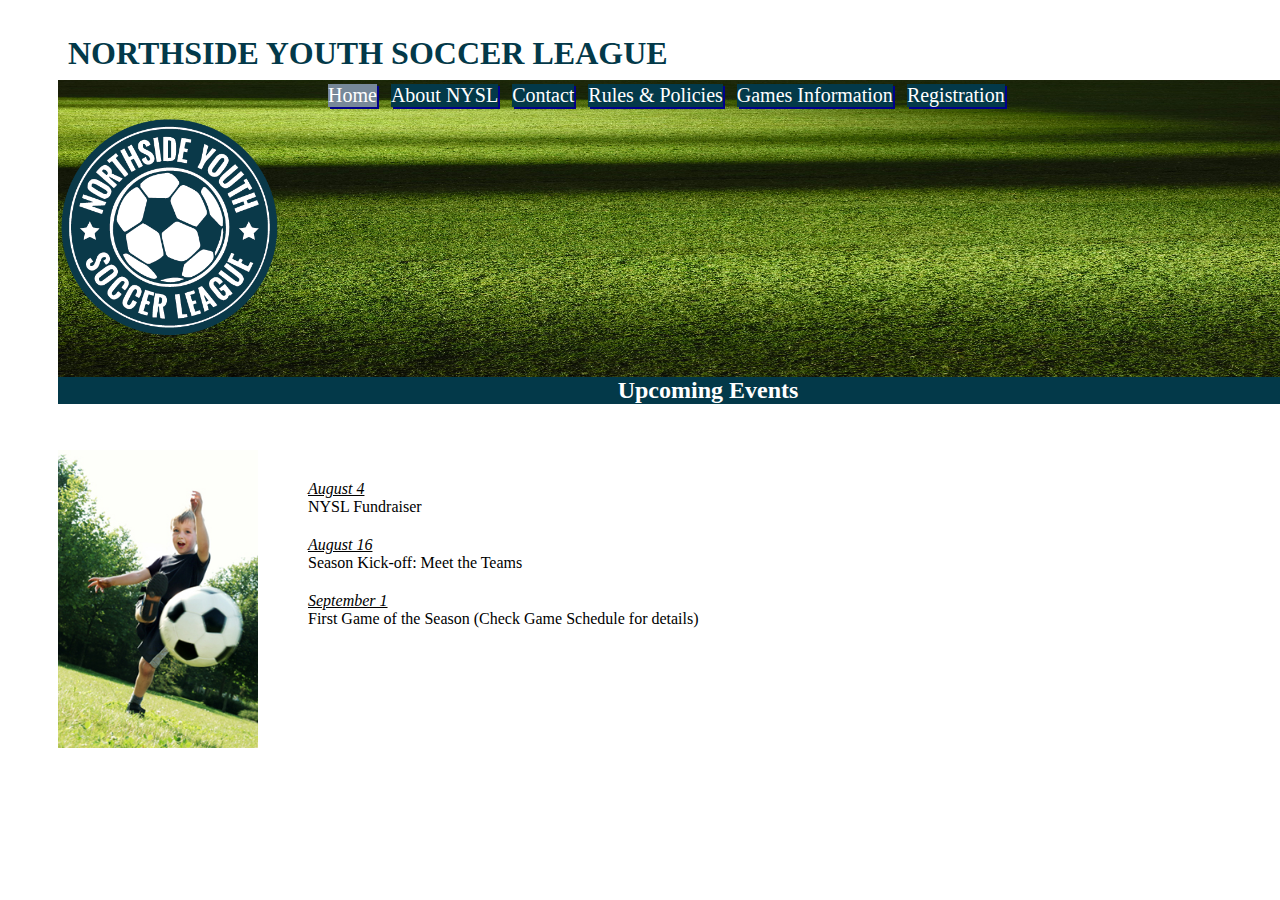
<file: index.html>
<!DOCTYPE html>
<html lang="en">

<head>
    <meta charset="utf-8">
    <title>Home NYSL</title> <!--<link
rel="stylesheet" href="styles/styles.css">-->
<!--<link rel="stylesheet" href="styles/nysl_1.css">-->
<!--<link rel="stylesheet" href="styles/nysl_2.css">-->
<link rel="stylesheet" href="styles/nysl_3.css"> 

</head>
<!-- Start the body -->
<body>
<div class="content">
    
<header>
<div class="imago"><img src="Attachments/image2.jpg" alt="imago"></div>   
<div class="image1">
<img src="Attachments2/design1_image1.jpeg" alt="image1">
</div>
    
<div class="logo">
<img src="Attachments/nysl_logo.png" alt="logo">
</div>
<div class="logus blue">
<img src="Attachments/nysl_logo3.png" alt="logus blue">
</div>

<div class="title">
<h1>NORTHSIDE YOUTH SOCCER LEAGUE</h1>  
    
<nav class="nav">
<div class="box active"><a href="index.html">Home</a> <span class="bar">|</span></div>
 
<div class="box"><a href="about.html">About NYSL</a> <span class="bar">|</span></div>
    
<div class="box"><a href="contact.html">Contact</a></div>
<div class="box"><a href="rules.html">Rules & Policies</a></div>
<div class="box"><a href="game_info.html">Games Information</a></div>
<div class="box"><a href="registration.html">Registration</a></div>
</nav>
<div class="boy"><img src="Attachments/soccer_image1.jpeg" alt="boy"></div>
<h2>Upcoming Events</h2>   
    
</div>
</header>
    
<section>
<div class="paragraphs">

<em>August 4</em>
<div class="enter">NYSL Fundraiser</div>

<em>August 16</em>
<div class="space">Season Kick-off: Meet the Teams</div>

<em>September 1</em>
<div class="line">First Game of the Season (Check Game Schedule for details)</div>
</div>
</section>

</div>
    <!-- End body -->
</body>

</html>
</file>
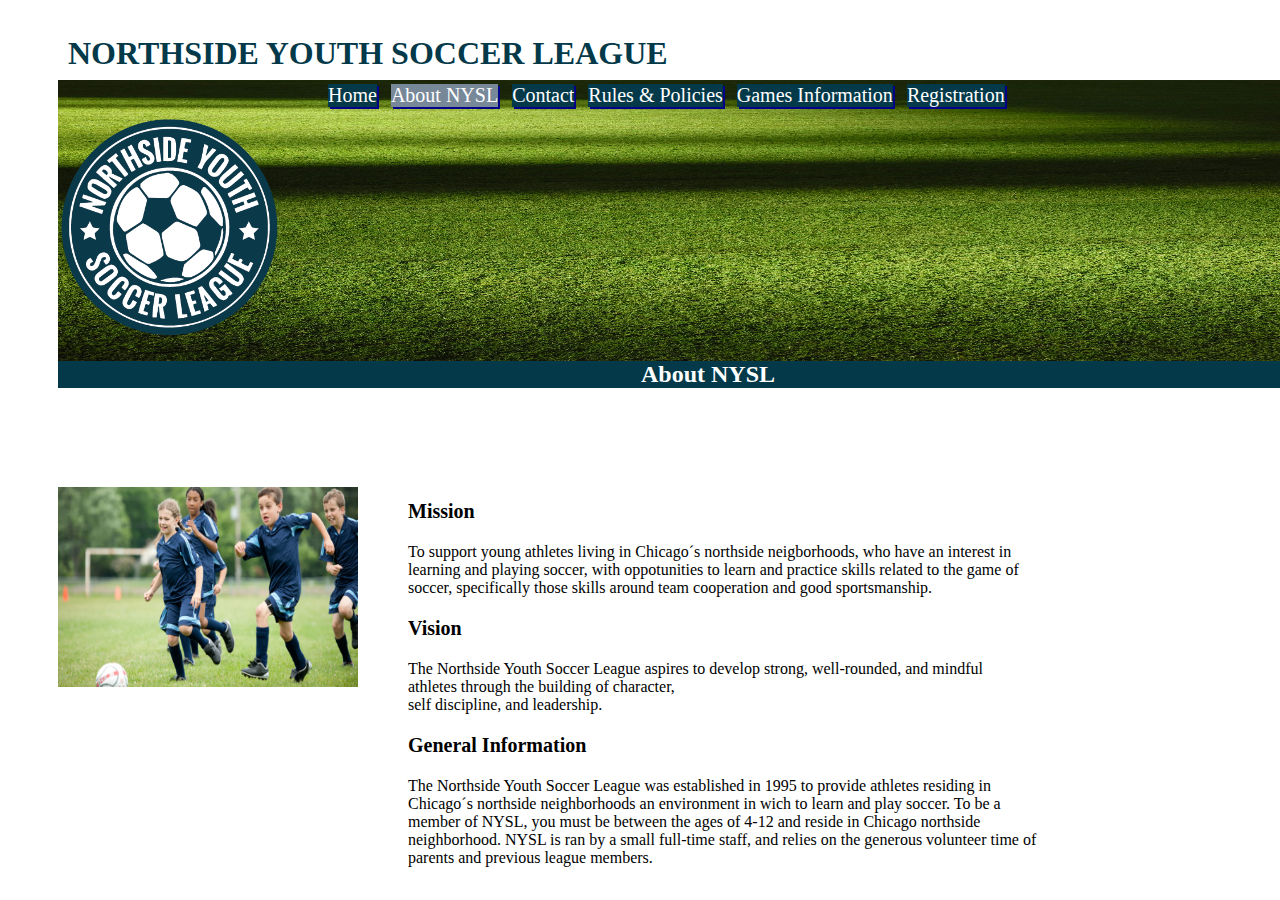
<file: about.html>
<!DOCTYPE html>
<html lang="en">

<head>
    <meta charset="utf-8">
    <title>Home NYSL</title>
 <!--<link rel="stylesheet" href="styles/styles.css">
 <!--<link rel="stylesheet" href="styles/nysl_1.css">-->
 <!--<link rel="stylesheet" href="styles/nysl_2.css">-->
<link rel="stylesheet" href="styles/nysl_3.css">
    
</head>

<!-- Start body -->
<body>
    
<div class="content">
<header>
<div class="imago"><img src="Attachments/image2.jpg" alt="imago"></div> 
    
<div class="image1">
<img src="Attachments2/design1_image1.jpeg" alt="image1">
</div>
    
<div class="logo">
<img src="Attachments/nysl_logo.png" alt="logo">
</div>
<div class="logus blue">
<img src="Attachments/nysl_logo3.png" alt="logus blue">
</div>
<div class="title">
<h1>NORTHSIDE YOUTH SOCCER LEAGUE</h1>
  
<nav class="nav">
<div class="box">
<a href="index.html">Home</a><span class="bar">|</span></div>
                    
<div class="box active"><a href="about.html">About NYSL</a><span class="bar">|</span>
</div>
<div class="box"><a href="contact.html">Contact</a></div>
<div class="box"><a href="rules.html">Rules & Policies</a></div>
<div class="box"><a href="game_info.html">Games Information</a></div>
<div class="box"><a href="registration.html">Registration</a></div>
</nav>
<div class="girls">
<img src="Attachments/soccer_image2.jpeg" alt="girls"></div>
<div class="boys">
<img src="Attachments/design2_image1.jpeg" alt="boys"></div>
</div>
<div class="subtitle"><h2>About NYSL</h2></div>
    
</header>
    
<section>

<div class="paragraphs long">

<h3>Mission</h3>
<div class="mission">To support young athletes living in Chicago´s northside neigborhoods, who have an interest in<br>learning and playing soccer, with oppotunities to learn and practice skills related to the game of <br>soccer, specifically those skills around team cooperation and good sportsmanship.</div>

<h3>Vision</h3>
<div class="vision">
The Northside Youth Soccer League aspires to develop strong, well-rounded, and mindful<br>athletes through the building of character,<br>self discipline, and leadership.</div>

<h3>General Information</h3>
<div class="gi">
The Northside Youth Soccer League was established in 1995 to provide athletes residing in<br>Chicago´s northside neighborhoods an environment in wich to learn and play soccer. To be a<br>member of NYSL, you must be between the ages of 4-12 and reside in Chicago northside<br>neighborhood. NYSL is ran by a small full-time staff, and relies on the generous volunteer time of<br> parents and previous league members.</div>
</div>

        </section>

    </div>
    <!-- End body -->
</body>

</html>
</file>
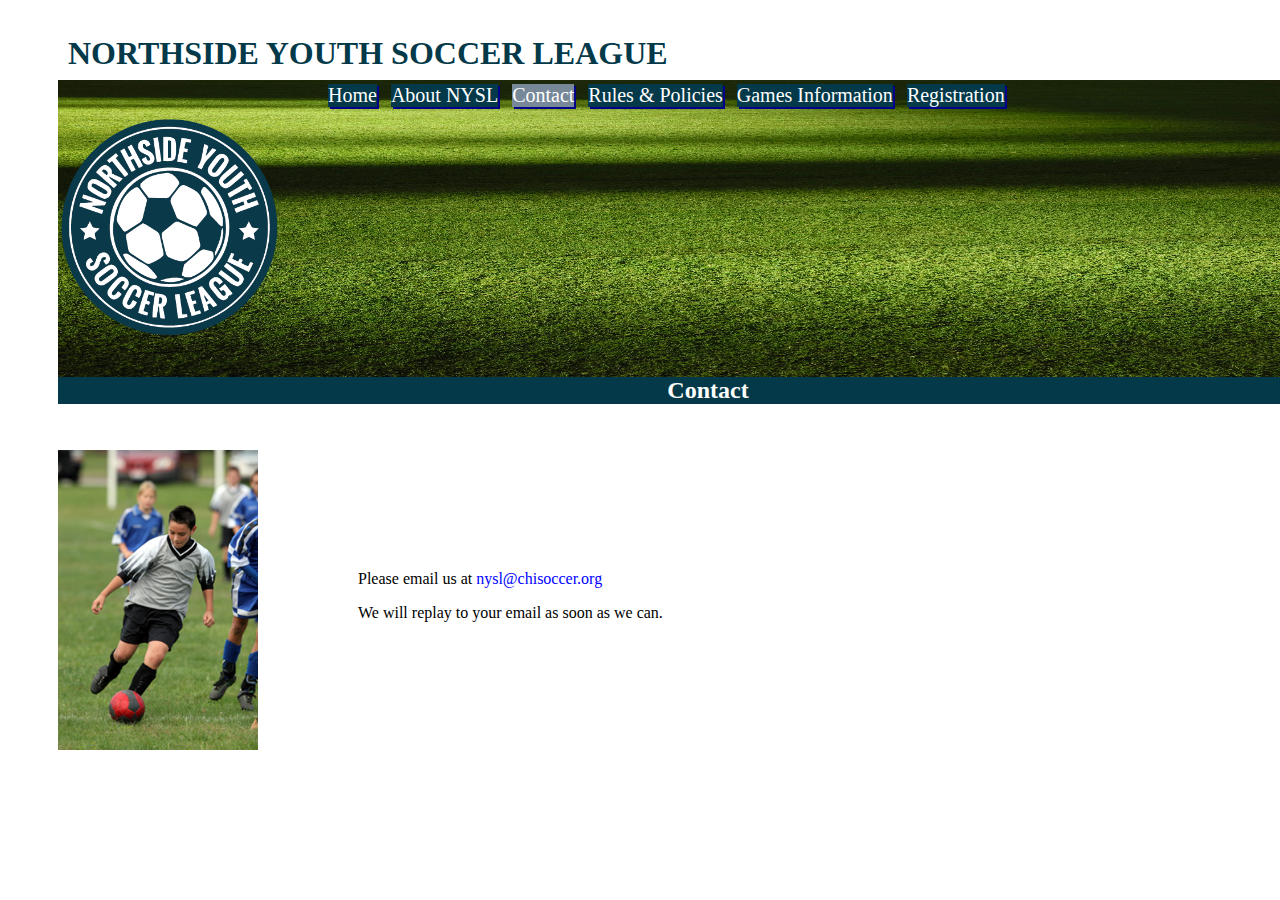
<file: contact.html>
<!DOCTYPE html>
<html lang="en">
<head>
    <meta charset="utf-8">
    <title>Home NYSL</title>
 <!--<link rel="stylesheet" href="styles/styles.css">-->
<!--<link rel="stylesheet" href="styles/nysl_1.css">-->
<!--<link rel="stylesheet" href="styles/nysl_2.css">-->
<link rel="stylesheet" href="styles/nysl_3.css">
</head>
<!-- Comienza el body -->
    
<body>
<div class="content">
<header>
<div class="imago"><img src="Attachments/image2.jpg" alt="imago"></div>              
<div class="image1">
<img src="Attachments2/design1_image1.jpeg" alt="image1"></div>
<div class="logo">
<img src="Attachments/nysl_logo.png" alt="logo">  
</div>
<div class="logus blue">
<img src="Attachments/nysl_logo3.png" alt="logus blue">
</div>
<div class="title">
<h1>NORTHSIDE YOUTH SOCCER LEAGUE</h1>
                

<nav class="nav">
<div class="box"> <a href="index.html">Home</a><span class="bar">|</span></div> 
<div class="box"><a href="about.html">About NYSL</a><span class="bar">|</span></div>
<div class="box active"><a href="contact.html">Contact</a></div> 
<div class="box"><a href="rules.html">Rules & Policies</a></div>
<div class="box"><a href="game_info.html">Games Information</a></div>
<div class="box"><a href="registration.html">Registration</a></div>
</nav>
<div class="boy">
<img src="Attachments/soccer_image3.jpeg" alt="boy"></div>
</div>
<h2>Contact</h2>   
</header>

<section>
<div class="events">
<p>Please email us at <a href="mailto:nysl@chisoccer.org">nysl@chisoccer.org</a></p>
<p>We will replay to your email as soon as we can.</p>
</div>
</section>
</div>

    <!-- End body -->
</body>
</html>
</file>
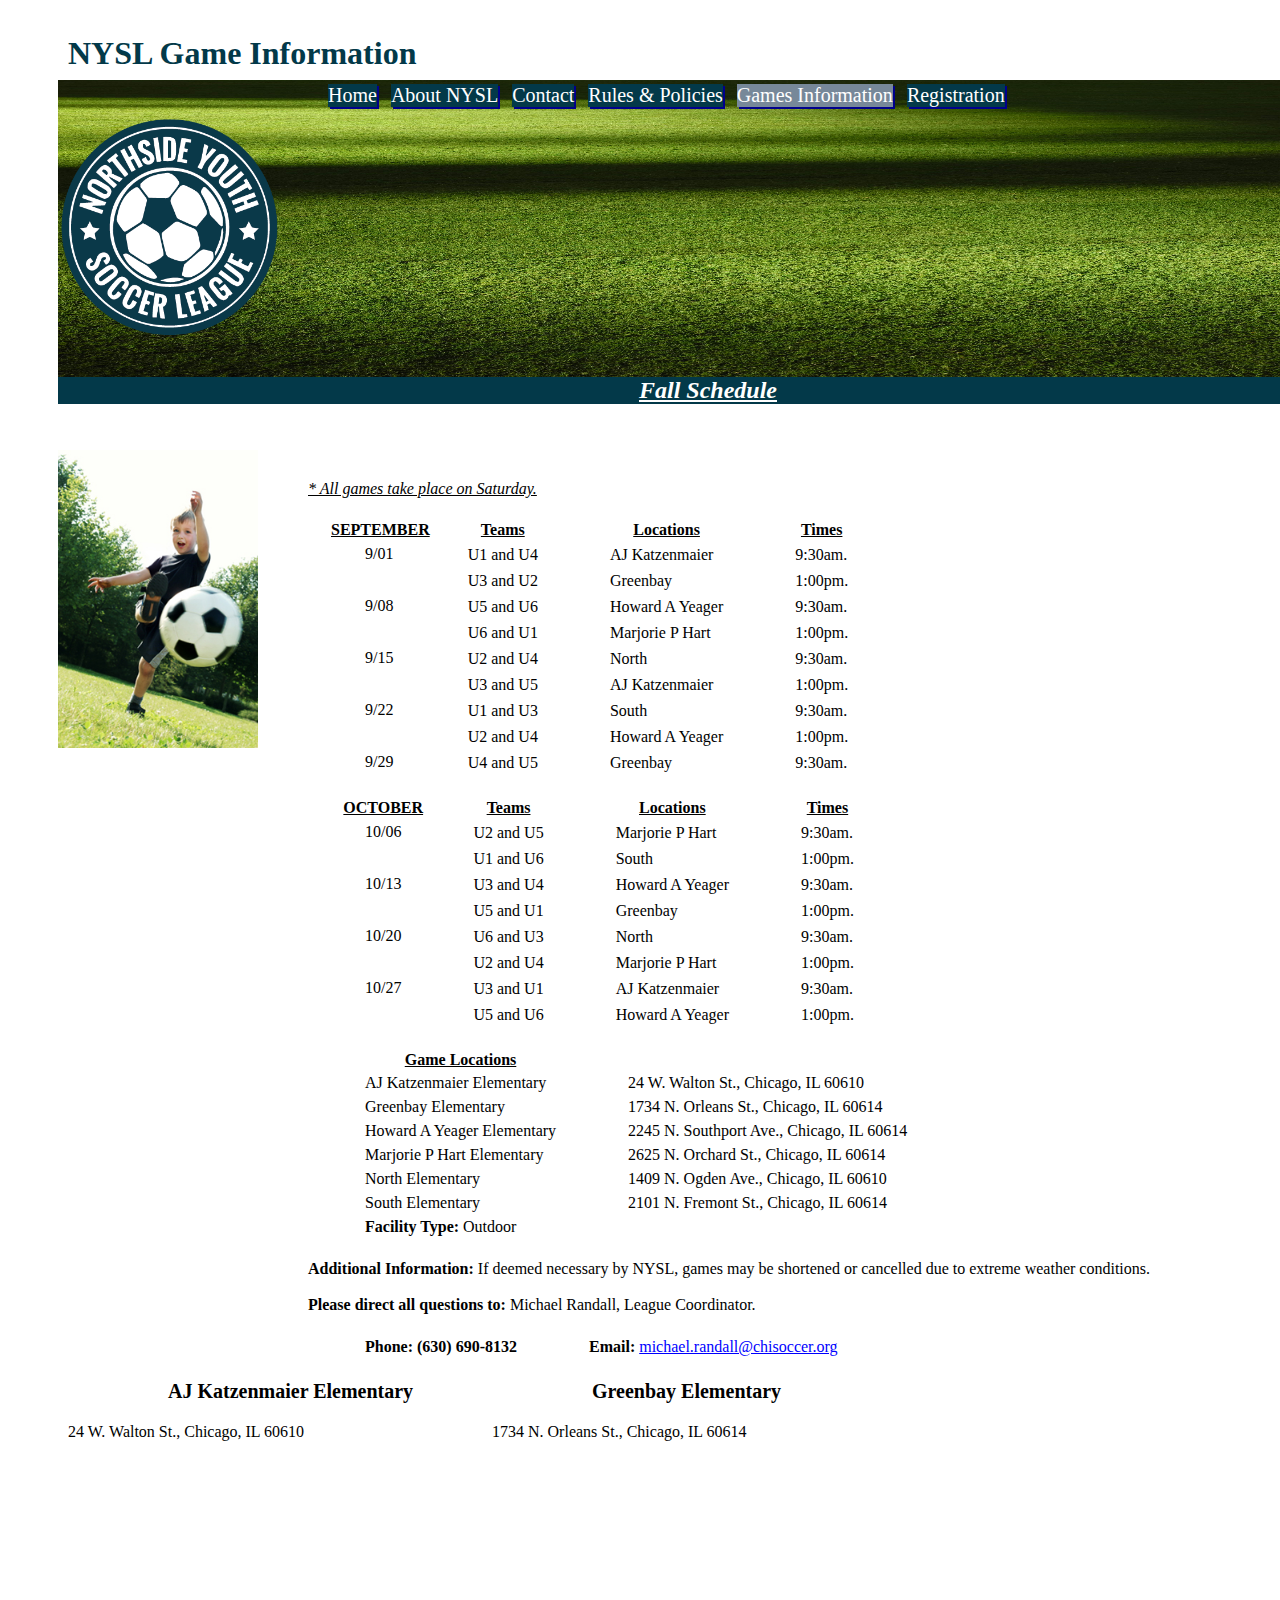
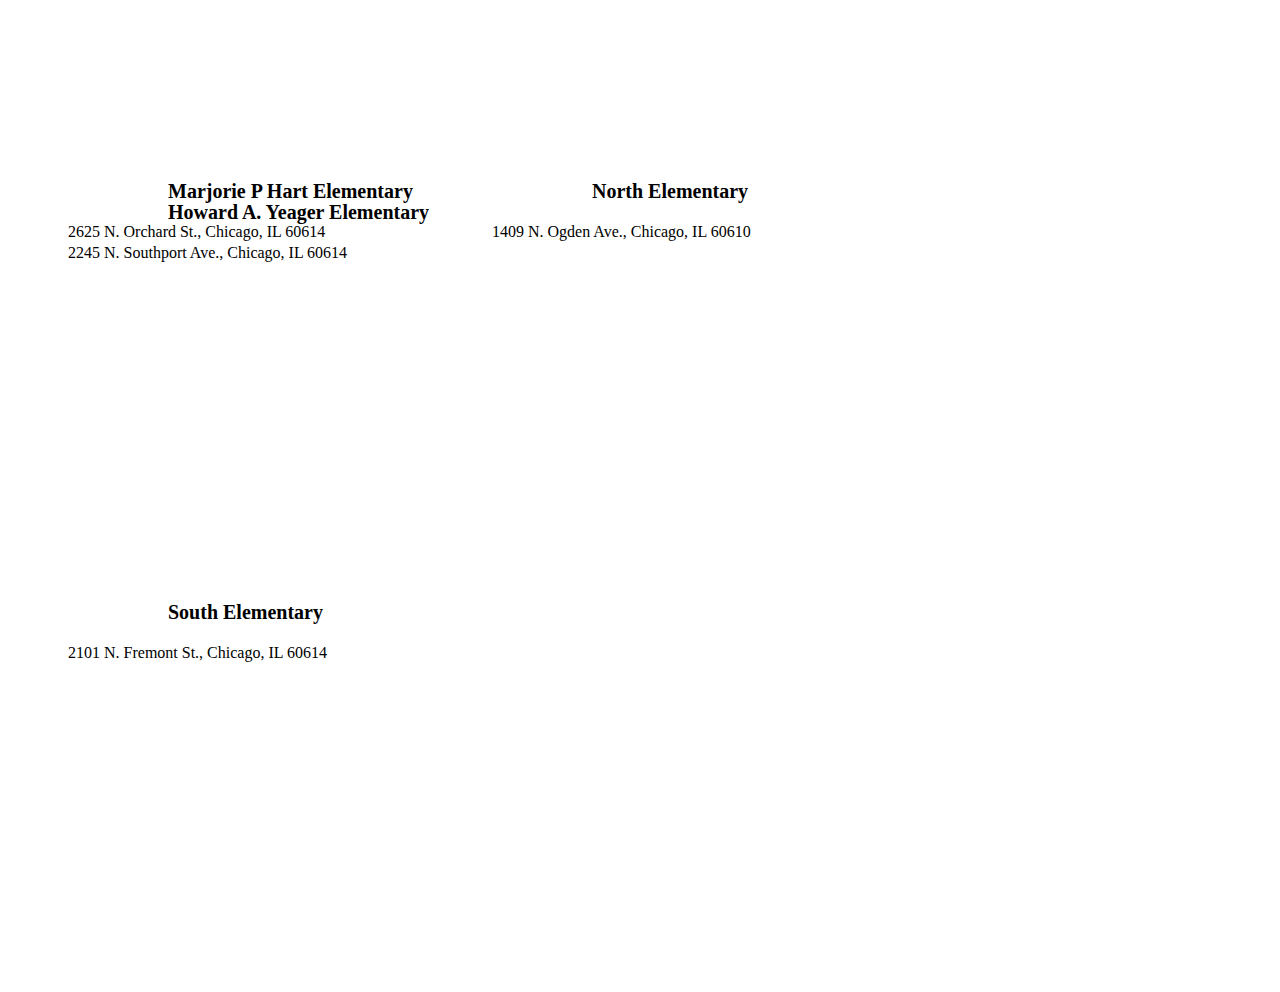
<file: game_info.html>
<!DOCTYPE html>
<html lang="en">

<head>
    <meta charset="utf-8">
    <title>Home NYSL</title>
    <!--<link
rel="stylesheet" href="styles/styles.css">-->
    <!--<link rel="stylesheet" href="styles/nysl_1.css">-->
    <!--<link rel="stylesheet" href="styles/nysl_2.css">-->
    <link rel="stylesheet" href="styles/nysl_3.css">

</head>
<!-- Start the body -->

<body>
    <div class="content">

        <header>
            <div class="imago"><img src="Attachments/image2.jpg" alt="imago"></div>
            <div class="image1">
                <img src="Attachments2/design1_image1.jpeg" alt="image1">
            </div>

            <div class="logo">
                <img src="Attachments/nysl_logo.png" alt="logo">
            </div>
            <div class="logus blue">
                <img src="Attachments/nysl_logo3.png" alt="logus blue">
            </div>

            <div class="title">
                <h1>NYSL Game Information</h1>

                <nav class="nav">
                    <div class="box"><a href="index.html">Home</a> <span class="bar">|</span></div>
                    <div class="box"><a href="about.html">About NYSL</a> <span class="bar">|</span></div>
                    <div class="box"><a href="contact.html">Contact</a></div>
                    <div class="box"><a href="rules.html">Rules & Policies</a></div>
                    <div class="box active"><a href="game_info.html">Games Information</a></div>
                    <div class="box"><a href="registration.html">Registration</a></div>
                </nav>
              
                <h2><em>Fall Schedule</em></h2>

            </div>
        </header>

        <section>
            <div class="boy"><img src="Attachments/soccer_image1.jpeg" alt="boy"></div>
            <div class="paragraphs">

               
                <em>* All games take place on Saturday.</em>
                   
                <table>
                    <thead>
                    <tr>
                        <th scope="col">SEPTEMBER</th>
                        <th scope="col">Teams</th>
                        <th scope="col">Locations</th>
                        <th scope="col">Times</th>
                    </tr>
             </thead>

                
                    <tbody>
                        <tr>
                            <td rowspan="2">9/01</td>
                        </tr>
                        <td>U1 and U4</td>
                        <td>AJ Katzenmaier </td>
                        <td>9:30am.</td>

                        <tr>
                            <td rowspan="2"></td>
                        </tr>
                        <td>U3 and U2</td>
                        <td>Greenbay</td>
                        <td>1:00pm.</td>


                        <tr>
                            <td rowspan="2">9/08</td>
                        </tr>
                        <td>U5 and U6</td>
                        <td>Howard A Yeager</td>
                        <td>9:30am.</td>

                        <tr>
                            <td rowspan="2"></td>
                        </tr>
                        <td>U6 and U1</td>
                        <td>Marjorie P Hart</td>
                        <td>1:00pm.</td>

                        <tr>
                            <td rowspan="2">9/15</td>
                        </tr>
                        <td>U2 and U4</td>
                        <td>North</td>
                        <td>9:30am.</td>


                        <tr>
                            <td rowspan="2"></td>
                        </tr>
                        <td>U3 and U5</td>
                        <td>AJ Katzenmaier</td>
                        <td>1:00pm.</td>

                        <tr>
                            <td rowspan="2">9/22</td>
                        </tr>
                        <td>U1 and U3</td>
                        <td>South</td>
                        <td>9:30am.</td>

                        <tr>
                            <td rowspan="2"></td>
                        </tr>
                        <td>U2 and U4</td>
                        <td>Howard A Yeager</td>
                        <td>1:00pm.</td>

                        <tr>
                            <td rowspan="2">9/29</td>
                        </tr>
                        <td>U4 and U5</td>
                        <td>Greenbay</td>
                        <td>9:30am.</td>
                    </tbody>
                </table>



                <table>
                    <thead>
                        <th scope="col">OCTOBER</th>
                        <th scope="col">Teams</th>
                        <th scope="col">Locations</th>
                        <th scope="col">Times</th>
                    </thead>
                    <tbody>
                        <tr>
                            <td rowspan="2">10/06</td>
                        </tr>
                        <td>U2 and U5</td>
                        <td>Marjorie P Hart</td>
                        <td>9:30am.</td>

                        <tr>
                            <td rowspan="2"></td>
                        </tr>
                        <td>U1 and U6</td>
                        <td>South</td>
                        <td>1:00pm.</td>


                        <tr>
                            <td rowspan="2">10/13</td>
                        </tr>
                        <td>U3 and U4</td>
                        <td>Howard A Yeager</td>
                        <td>9:30am.</td>

                        <tr>
                            <td rowspan="2"></td>
                        </tr>
                        <td>U5 and U1</td>
                        <td>Greenbay</td>
                        <td>1:00pm.</td>

                        <tr>
                            <td rowspan="2">10/20</td>
                        </tr>
                        <td>U6 and U3</td>
                        <td>North</td>
                        <td>9:30am.</td>


                        <tr>
                            <td rowspan="2"></td>
                        </tr>
                        <td>U2 and U4</td>
                        <td>Marjorie P Hart</td>
                        <td>1:00pm.</td>

                        <tr>
                            <td rowspan="2">10/27</td>
                        </tr>
                        <td>U3 and U1</td>
                        <td>AJ Katzenmaier</td>
                        <td>9:30am.</td>

                        <tr>
                            <td rowspan="2"></td>
                        </tr>
                        <td>U5 and U6</td>
                        <td>Howard A Yeager</td>
                        <td>1:00pm.</td>
                    </tbody>
                </table>


                <table class="info">
                    <thead>

                        <th><strong>Game Locations</strong></th>

                    </thead>

                    <tbody>
                        <tr>
                            <td>AJ Katzenmaier Elementary</td>
                            <td>24 W. Walton St., Chicago, IL 60610</td>
                        </tr>



                        <tr>
                            <td>Greenbay Elementary</td>
                            <td>1734 N. Orleans St., Chicago, IL 60614</td>
                        </tr>


                        <tr>
                            <td>Howard A Yeager Elementary</td>
                            <td>2245 N. Southport Ave., Chicago, IL 60614</td>
                        </tr>



                        <tr>
                            <td>Marjorie P Hart Elementary</td>
                            <td>2625 N. Orchard St., Chicago, IL 60614</td>
                        </tr>



                        <tr>
                            <td>North Elementary</td>
                            <td>1409 N. Ogden Ave., Chicago, IL 60610</td>
                        </tr>



                        <tr>
                            <td>South Elementary</td>
                            <td>2101 N. Fremont St., Chicago, IL 60614</td>
                        </tr>
                    </tbody>

                    <tfoot>
                        <tr>
                            <td><strong>Facility Type:</strong> Outdoor</td>
                        </tr>
                    </tfoot>
                </table>


                <article><strong>Additional Information:</strong> If deemed necessary by NYSL, games may be shortened or cancelled due to extreme weather conditions.<br><br>

                    <strong>Please direct all questions to: </strong>Michael Randall, League Coordinator.
                </article>


                <table>
                    <tr>
                        <td><strong>Phone: (630) 690-8132</strong></td>
                        <td><strong>Email:</strong>
                            <a href="mailto:michael.randall@chisoccer.org"> michael.randall@chisoccer.org</a>
                        </td>
                    </tr>
                </table>
            </div>
            
            <div class="maps">
                <div class="row">
                  <div class="inline">
                    <h3>AJ Katzenmaier Elementary</h3>
                    <p>24 W. Walton St., Chicago, IL 60610</p>

                    
                    
                       <iframe class="col-2-3" src=" https://www.google.com/maps/embed?pb=!1m16!1m12!1m3!1d378845.6537789378!2d-88.02609895876473!3d42.1132172743078!2m3!1f0!2f0!3f0!3m2!1i1024!2i768!4f13.1!2m1!1sAJ+Katzenmaier+Elementary!5e0!3m2!1ses!2ses!4v1532520648687" width="400" height="300" frameborder="0" style="border:0" allowfullscreen>
                    </iframe>
                
                </div>
                     <div class="inline">
                <h3>Greenbay Elementary</h3>
                    <p>1734 N. Orleans St., Chicago, IL 60614</p>

                    
                    <iframe class="col-2-3" src=" https://www.google.com/maps/embed?pb=!1m18!1m12!1m3!1d2950.0108260483626!2d-87.87105288518616!3d42.320967845563025!2m3!1f0!2f0!3f0!3m2!1i1024!2i768!4f13.1!3m3!1m2!1s0x880f933bce5af881%3A0x740a7a7d548adce1!2sGreenbay+Elementary+School+(K-5)!5e0!3m2!1ses!2ses!4v1532522077522" width="400" height="300" frameborder="0" style="border:0" allowfullscreen>
    
                    </iframe>
                
                
                </div>
                <div class="inline">
                
                    <h3>Howard A. Yeager Elementary</h3>
                    <p>2245 N. Southport Ave., Chicago, IL 60614</p>

               
                    
                    <iframe class="col-2-3" src="https://www.google.com/maps/embed?pb=!1m18!1m12!1m3!1d23602.37769907992!2d-87.88047788502485!3d42.31485913579482!2m3!1f0!2f0!3f0!3m2!1i1024!2i768!4f13.1!3m3!1m2!1s0x880feccac26b07c5%3A0x8b51fa5d6efe771a!2sHoward+A.+Yeager+School+(PREK-K)!5e0!3m2!1ses!2ses!4v1532522426896" width="400" height="300" frameborder="0" style="border:0" allowfullscreen>
    
                    </iframe>
                </div>
                
                </div>
                
                <div class="row2">
                
                <div class="line2"> 
                    
                    
                    <h3>Marjorie P Hart Elementary</h3>
                    <p>2625 N. Orchard St., Chicago, IL 60614</p>

                   
                    
                    <iframe class="col-2-3" src="https://www.google.com/maps/embed?pb=!1m18!1m12!1m3!1d2968.289653643588!2d-87.6481613852006!3d41.92962687016812!2m3!1f0!2f0!3f0!3m2!1i1024!2i768!4f13.1!3m3!1m2!1s0x880fd30f2637f9d7%3A0xdbff5d5dfcfcfa35!2sMarjorie+P+Hart+Elementary!5e0!3m2!1ses!2ses!4v1532522971518" width="400" height="300" frameborder="0" style="border:0" allowfullscreen>
    
                    </iframe>
                    
                     </div>
                    
                    <div class="line2">
                    
                    <h3>North Elementary</h3>
                    <p>1409 N. Ogden Ave., Chicago, IL 60610</p>

                    <iframe class="col-2-3" src="https://www.google.com/maps/embed?pb=!1m16!1m12!1m3!1d11873.154966213437!2d-87.65472747262426!3d41.92964647167647!2m3!1f0!2f0!3f0!3m2!1i1024!2i768!4f13.1!2m1!1sNorth+Elementary!5e0!3m2!1ses!2ses!4v1532523158452" width="400" height="300" frameborder="0" style="border:0" allowfullscreen>
    
                    </iframe>
                    
                      </div>
                    
                    <div class="line2">
                    
                    
                    
                    <h3>South Elementary</h3>
                    <p>2101 N. Fremont St., Chicago, IL 60614</p>
                    
                    <iframe class="col-2-3" src="https://www.google.com/maps/embed?pb=!1m16!1m12!1m3!1d189969.9257387445!2d-87.78605917247678!3d41.92983240686283!2m3!1f0!2f0!3f0!3m2!1i1024!2i768!4f13.1!2m1!1sSouth+Elementary!5e0!3m2!1ses!2ses!4v1532523290934" width="400" height="300" frameborder="0" style="border:0" allowfullscreen>
    
                    </iframe>
                    
                    
                    </div>
                
                
                
                
                
                </div>
            
            
            </div>
            
            
    
            
        </section>
        

    </div>
    <!-- End body -->
</body>

</html>
</file>
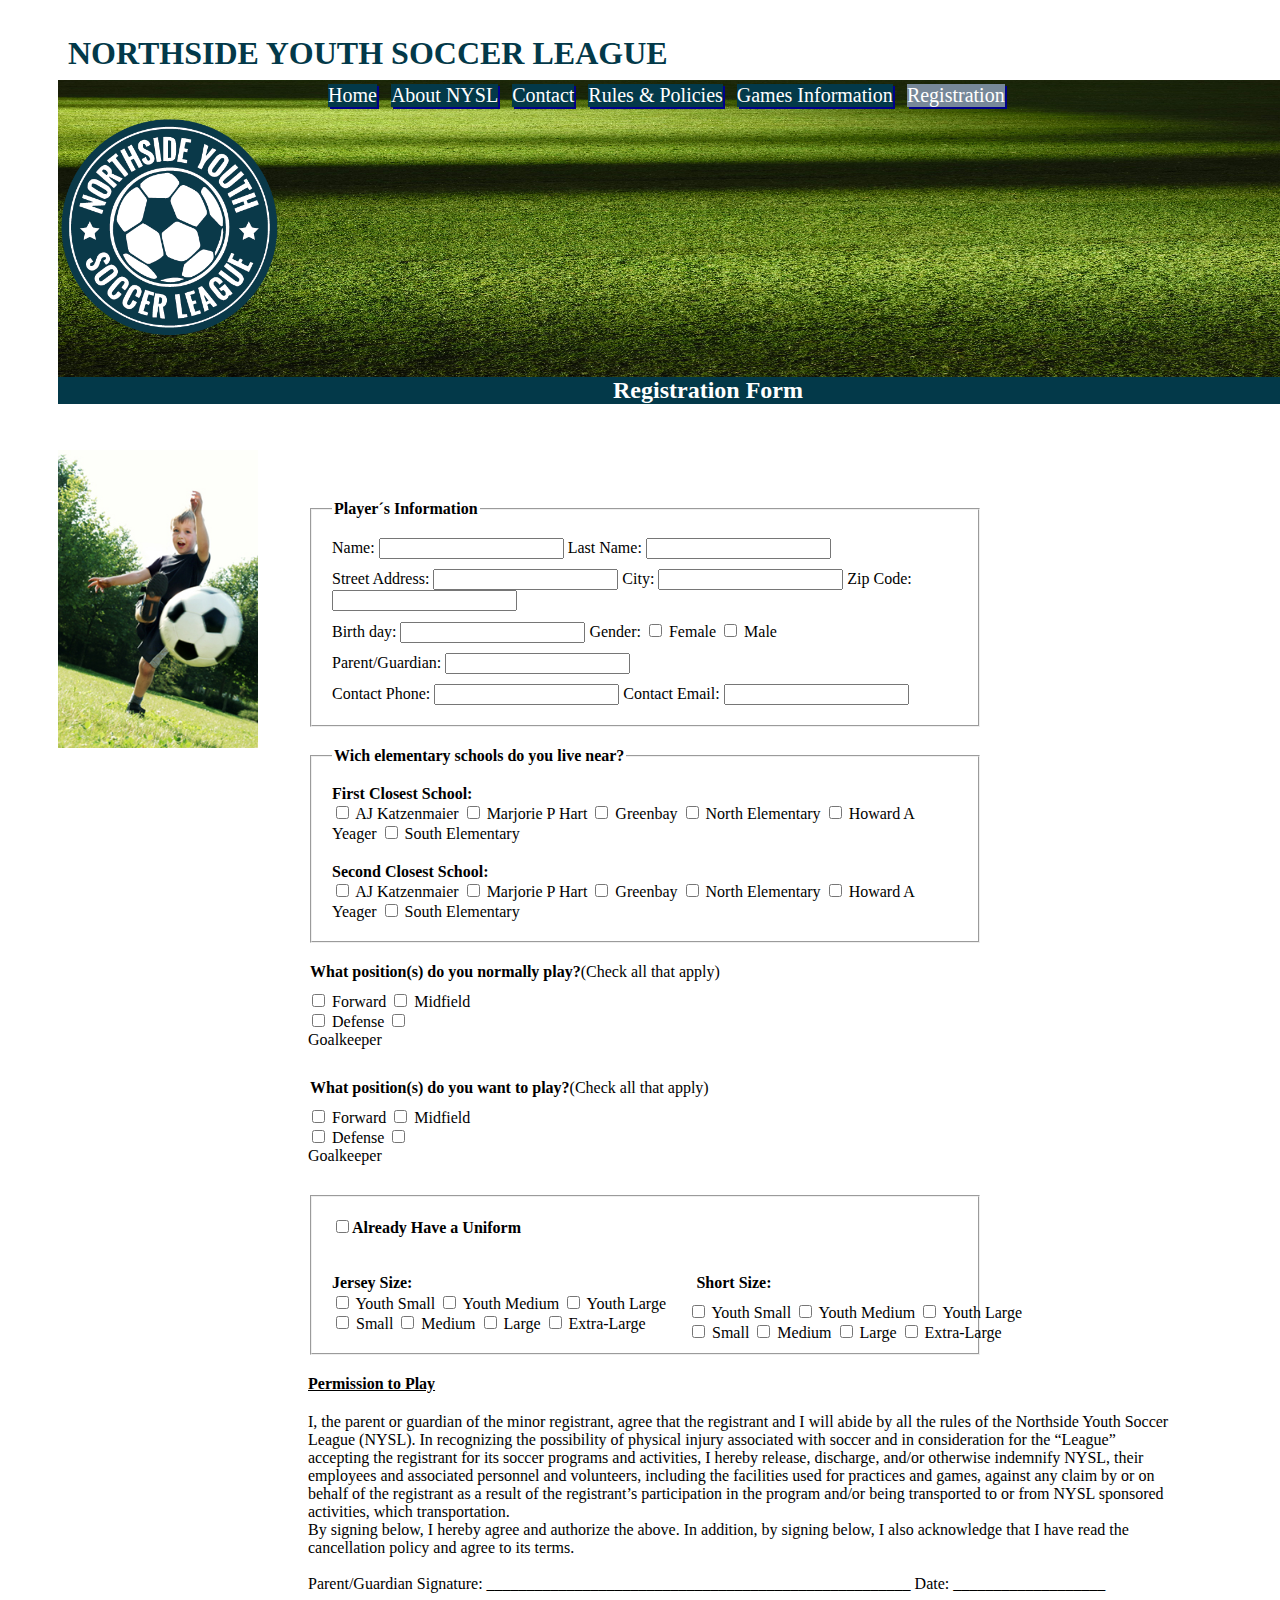
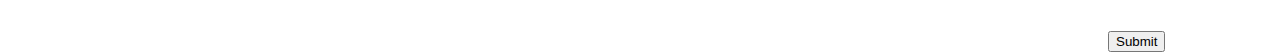
<file: registration.html>
<!DOCTYPE html>
<html lang="en">

<head>
    <meta charset="utf-8">
    <title>Home NYSL</title>
    <!--<link
rel="stylesheet" href="styles/styles.css">-->
    <!--<link rel="stylesheet" href="styles/nysl_1.css">-->
    <!--<link rel="stylesheet" href="styles/nysl_2.css">-->
    <link rel="stylesheet" href="styles/nysl_3.css">

</head>
<!-- Start the body -->

<body>
    <div class="content">

        <header>
            <div class="imago"><img src="Attachments/image2.jpg" alt="imago"></div>
            <div class="image1">
                <img src="Attachments2/design1_image1.jpeg" alt="image1">
            </div>

            <div class="logo">
                <img src="Attachments/nysl_logo.png" alt="logo">
            </div>
            <div class="logus blue">
                <img src="Attachments/nysl_logo3.png" alt="logus blue">
            </div>

            <div class="title">
                <h1>NORTHSIDE YOUTH SOCCER LEAGUE</h1>

                <nav class="nav">
                    <div class="box"><a href="index.html">Home</a> <span class="bar">|</span></div>

                    <div class="box"><a href="about.html">About NYSL</a> <span class="bar">|</span></div>

                    <div class="box"><a href="contact.html">Contact</a></div>
                    <div class="box"><a href="rules.html">Rules & Policies</a></div>
                    <div class="box"><a href="game_info.html">Games Information</a></div>
                    <div class="box active"><a href="registration.html">Registration</a></div>
                </nav>
                <div class="boy"><img src="Attachments/soccer_image1.jpeg" alt="boy"></div>
                <h2>Registration Form</h2>

            </div>
        </header>

        <section>
            <div class="paragraphs">





                <form method="get" action="simple_form.html">
                    <fieldset>
                        <legend><strong>Player´s Information</strong></legend>

                        <div class="name">

                            <label for="yourname">Name:</label>

                            <input type="text" name="name" id="name" />



                            <label for="yourlastname">Last Name:</label>

                            <input type="text" lastname="yourlastname"  name="lastname" />



                        </div>

                        <div class="address">

                            <label for="youraddress"> Street Address:</label>

                            <input type="text" Address="youraddress" name="address" />


                            <label for="yourcity">City:</label>

                            <input type="text" Address="yourcity" name="city" />



                            <label for="yourzipcode">  Zip Code:</label>

                            <input type="text" Address="yourzipcode" name="zipcode" />

                        </div>

                        <div class="birthday">



                            <label for="birthday">Birth day:</label>

                            <input type="text" birthday="birthday" name="birthday" />


                            <label for="gender">Gender:</label>

                            <input type="checkbox" gender="gender" name="gender" />
                            <label for="female">Female</label>


                            <input type="checkbox" gender="gender" name="gender" />
                            <label for="male">Male</label>


                        </div>

                        <div class="guardian">


                            <label for="guardian">Parent/Guardian:</label>

                            <input type="text" guardian="guardian" name="guardian" />

                        </div>


                        <div class="contact">


                            <label for="Contact">Contact Phone:</label>

                            <input type="text" contact="phone" name="phone" />


                            <label for="Contact">Contact Email:</label>

                            <input type="text" contact="email" name="email" />

                        </div>


                    </fieldset>


                    <fieldset>
                        <legend><strong>Wich elementary schools do you live near?</strong></legend>

                        

                            <div class="School">


                                <label for="closest school"><strong>First Closest School:</strong></label><br>


                                <input type="checkbox" school="school" name="school" />
                                <label for="AJ">AJ Katzenmaier</label>


                                <input type="checkbox" school="school" name="school" />
                                <label for="Hart">Marjorie P Hart</label>


                                <input type="checkbox" school="school" name="school" />
                                <label for="Greenbay">Greenbay</label>


                                <input type="checkbox" school="school" name="school" />
                                <label for="North">North Elementary</label>

                                <input type="checkbox" school="school" name="school" />
                                <label for="Howard">Howard A Yeager</label>


                                <input type="checkbox" school="school" name="school" />
                                <label for="South">South Elementary</label>

                            </div>





                            <div class="second">
                                <label for="second"><strong>Second Closest School:</strong></label>
                                <br>


                                <input type="checkbox" school="school" name="school" />
                                <label for="AJ">AJ Katzenmaier</label>

                                <input type="checkbox" school="school" name="school" />
                                <label for="Hart">Marjorie P Hart</label>


                                <input type="checkbox" school="school" name="school" />
                                <label for="Greenbay">Greenbay</label>


                                <input type="checkbox" school="school" name="school" />
                                <label for="North">North Elementary</label>

                                <input type="checkbox" school="school" name="school" />
                                <label for="Howard">Howard A Yeager</label>


                                <input type="checkbox" school="school" name="school" />
                                <label for="South">South Elementary</label>


                            </div>

                    </fieldset>

                    
                    <legend><strong>What position(s) do you normally play?</strong>(Check all that apply)</legend>
                    
                    
                    
                    
                    <div class="position">
                                


                                <input type="checkbox" position="forward" name="forward" />
                                <label for="Forward">Forward</label>

                                <input type="checkbox" position="Midfield" name="Midfield" />
                                <label for="Midfield">Midfield</label>


                                <input type="checkbox" position="defense" name="defense" />
                                <label for="Defense">Defense</label>


                                <input type="checkbox" position="Goalkeeper" name="goalkeeper" />
                                <label for="goalkeeper">Goalkeeper</label>

                            </div>

                    
                    
                    
                    
    
                    
                    
                    <legend><strong>What position(s) do you want to play?</strong>(Check all that apply)</legend>
                    
                    
                    
                    <div class="wantplay">
                                


                                <input type="checkbox" position="forward" name="forward" />
                                <label for="Forward">Forward</label>

                                <input type="checkbox" position="Midfield" name="Midfield" />
                                <label for="Midfield">Midfield</label>


                                <input type="checkbox" position="defense" name="defense" />
                                <label for="Defense">Defense</label>


                                <input type="checkbox" position="Goalkeeper" name="goalkeeper" />
                                <label for="goalkeeper">Goalkeeper</label>

                            </div>

                
                    
                    <fieldset>
                        
               <input type="checkbox" uniform="uniform" id="uniform"/><strong>Already Have a Uniform</strong><br>
                    
                    <h6><strong>Jersey Size:</strong></h6>

                    <h7><strong>Short Size:</strong></h7>
                    
                    <div class="uniformjersey">
                                
                        
                                <input type="checkbox" size="Youthsmall" name="youthsmall"/>
                                <label for="youth">Youth Small</label>

                                <input type="checkbox" size="Youthmedium" name="youthmedium" />
                                <label for="youthmedium">Youth Medium</label>


                                <input type="checkbox" size="youthlarge" name="youthlarge" />
                                <label for="youthlarge">Youth Large</label>


                                <input type="checkbox" size="small" name="small" />
                                <label for="small">Small</label>

                        
                        
                                <input type="checkbox" size="Medium" name="Medium" />
                                <label for="Medium">Medium</label>


                                <input type="checkbox" size="Large" name="Large" />
                                <label for="Large">Large</label>


                                <input type="checkbox" size="Extra-Large" name="extralarge" />
                        <label for="extralarge">Extra-Large</label>
                        
                            </div> 
                    
                    
                    
                    <div class="short">
                                
                        
                                <input type="checkbox" size="Youthsmall" name="youthsmall"/>
                                <label for="youth">Youth Small</label>

                                <input type="checkbox" size="Youthmedium" name="youthmedium" />
                                <label for="youthmedium">Youth Medium</label>


                                <input type="checkbox" size="youthlarge" name="youthlarge" />
                                <label for="youthlarge">Youth Large</label>


                                <input type="checkbox" size="small" name="small" />
                                <label for="small">Small</label>

                        
                        
                                <input type="checkbox" size="Medium" name="Medium" />
                                <label for="Medium">Medium</label>


                                <input type="checkbox" size="Large" name="Large" />
                                <label for="Large">Large</label>


                                <input type="checkbox" size="Extra-Large" name="extralarge" />
                        <label for="extralarge">Extra-Large</label>
                        
                            </div>                     
                    
                    
                    </fieldset>
                    
                    
        <div class="play"><strong>Permission to Play</strong></div>             
                    
        <div class="permission">
             
                    
        I, the parent or guardian of the minor registrant, agree that the registrant and I will abide by all the rules of the Northside Youth Soccer League (NYSL). In recognizing the possibility of physical injury associated with soccer and in consideration for the “League” accepting the registrant for its soccer programs and activities, I hereby release, discharge, and/or otherwise indemnify NYSL, their employees and associated personnel and volunteers, including the facilities used for practices and games, against any claim by or on behalf of the registrant as a result of the registrant’s participation in the program and/or being transported to or from NYSL sponsored activities, which transportation.<br>
        By signing below, I hereby agree and authorize the above. In addition, by signing below, I also acknowledge that I have read the cancellation policy and agree to its terms.<br><br>
            
          
       Parent/Guardian Signature: _____________________________________________________ Date: ___________________             
                    
    </div>
           
                    
       <br>         
   <div class="submit"><input type="submit"/></div> 
             
                  
                    
                </form>



            </div>
        </section>

    </div>
    <!-- End body -->
</body>

</html>
</file>
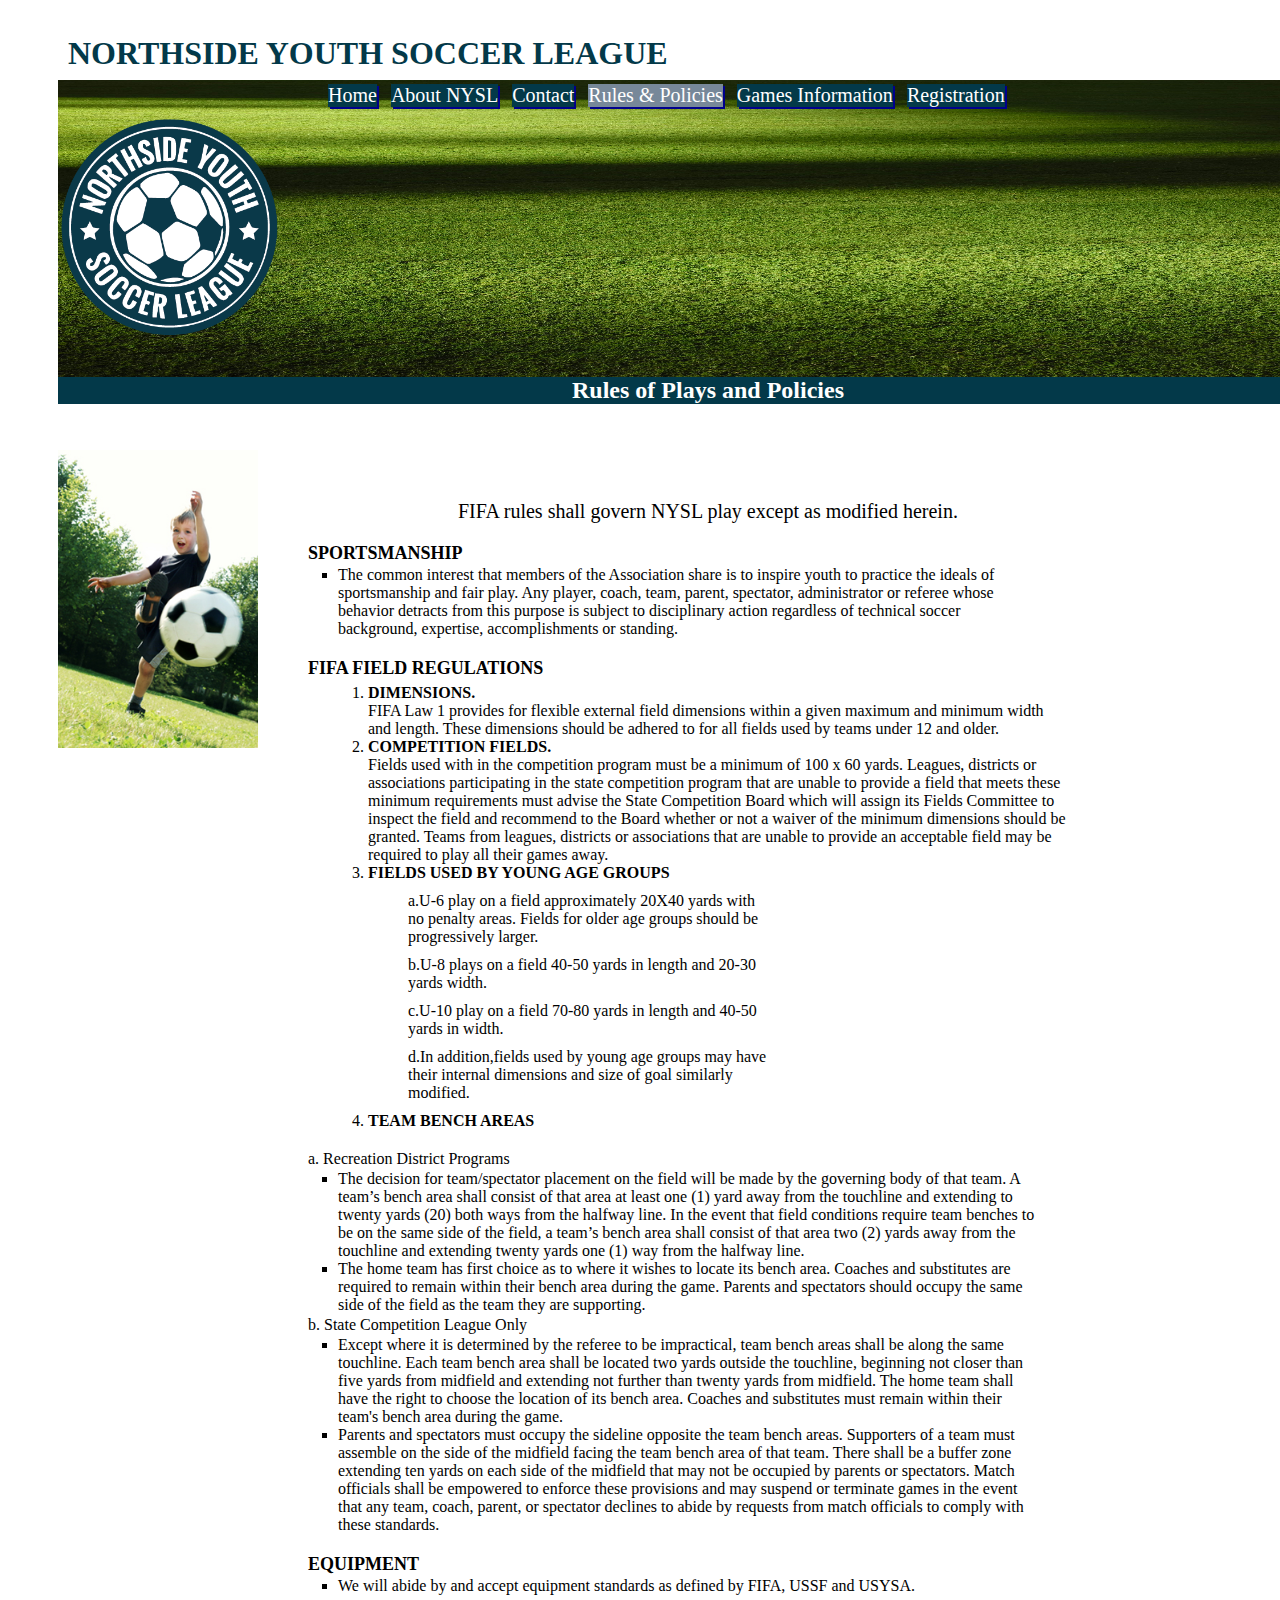
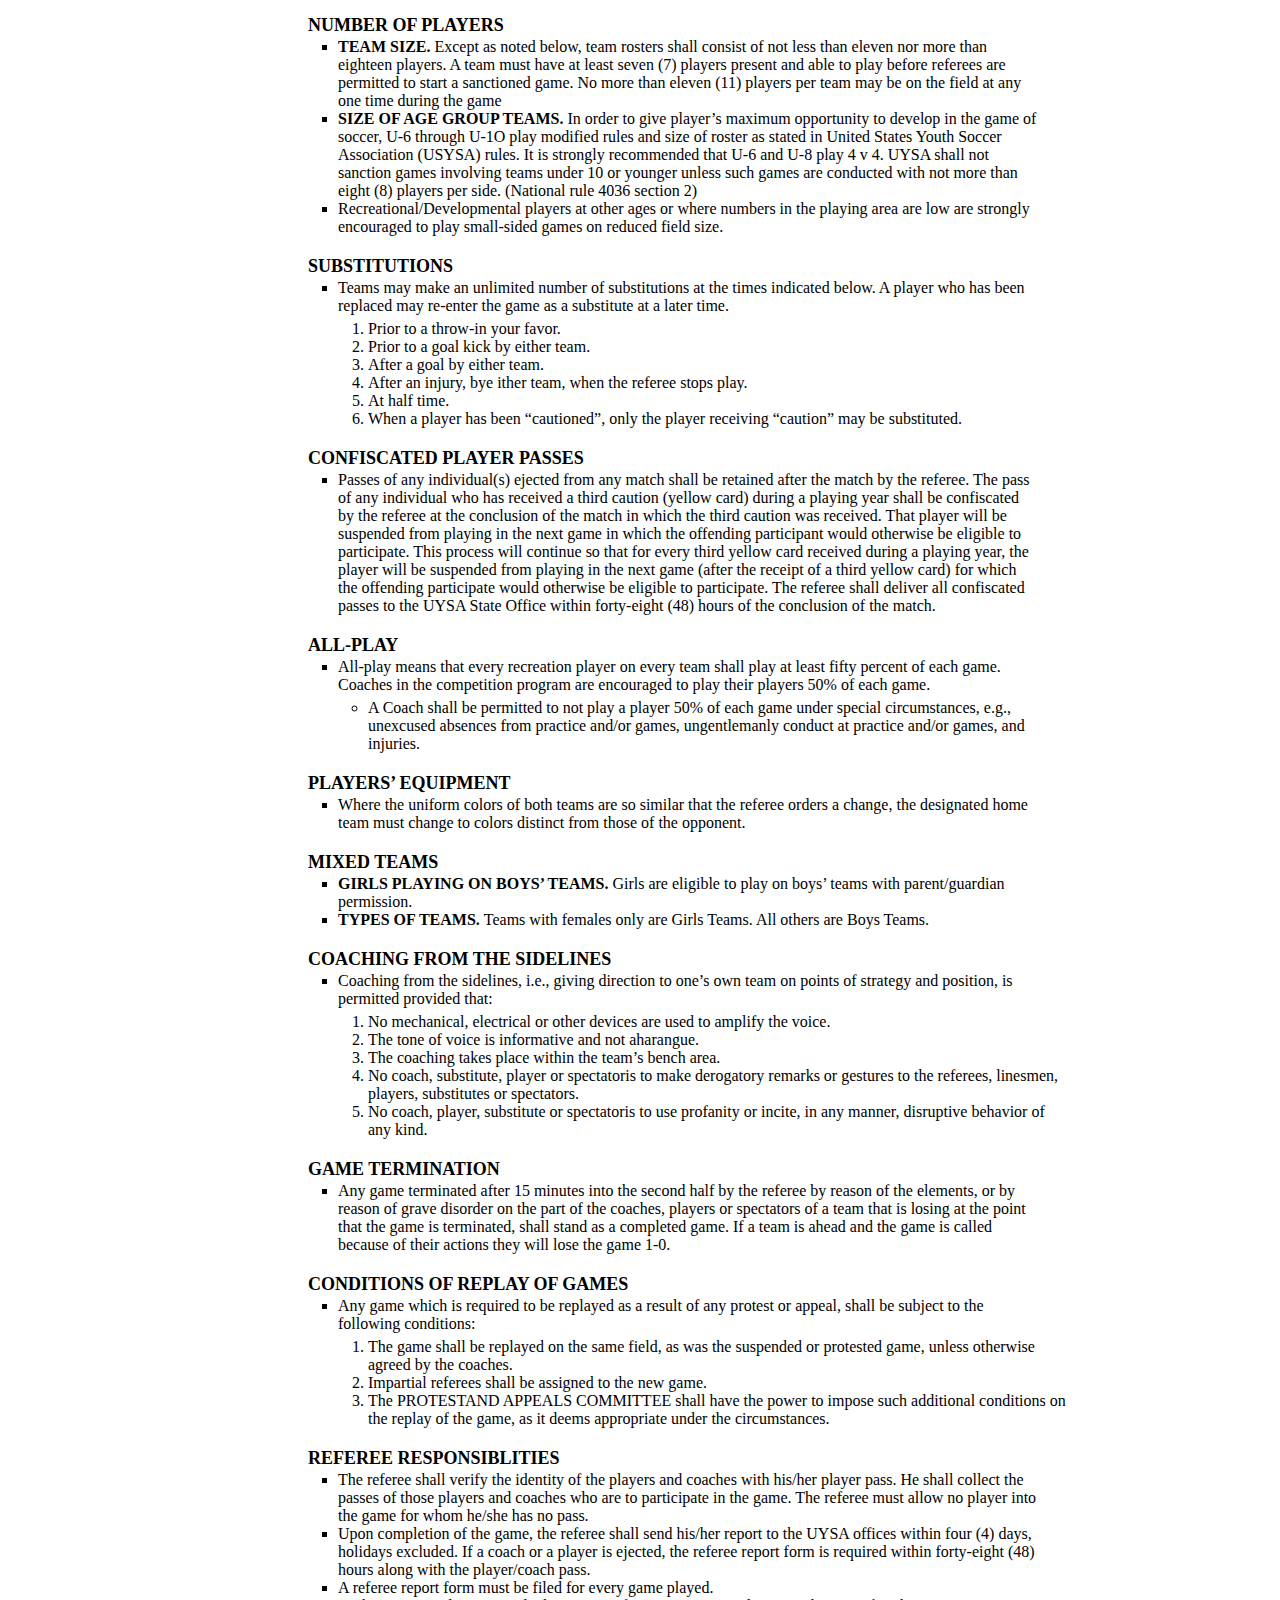
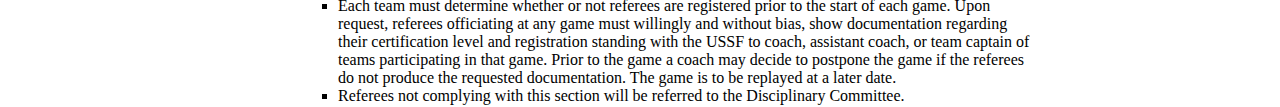
<file: rules.html>
<!DOCTYPE html>
<html lang="en">

<head>
    <meta charset="utf-8">
    <title>Home NYSL</title>
    <!--<link
rel="stylesheet" href="styles/styles.css">-->
    <!--<link rel="stylesheet" href="styles/nysl_1.css">-->
    <!--<link rel="stylesheet" href="styles/nysl_2.css">-->
    <link rel="stylesheet" href="styles/nysl_3.css">

</head>
<!-- Start the body -->

<body>
    <div class="content">

        <header>
            <div class="imago"><img src="Attachments/image2.jpg" alt="imago"></div>
            <div class="image1">
                <img src="Attachments2/design1_image1.jpeg" alt="image1">
            </div>

            <div class="logo">
                <img src="Attachments/nysl_logo.png" alt="logo">
            </div>
            <div class="logus blue">
                <img src="Attachments/nysl_logo3.png" alt="logus blue">
            </div>

            <div class="title">
                <h1>NORTHSIDE YOUTH SOCCER LEAGUE</h1>

                <nav class="nav">
                    <div class="box"><a href="index.html">Home</a> <span class="bar">|</span></div>

                    <div class="box"><a href="about.html">About NYSL</a> <span class="bar">|</span></div>

                    <div class="box"><a href="contact.html">Contact</a></div>
                    <div class="box active"><a href="rules.html">Rules & Policies</a></div>
                    <div class="box"><a href="game_info.html">Games Information</a></div>
                    <div class="box"><a href="registration.html">Registration</a></div>
                </nav>
                <div class="boy"><img src="Attachments/soccer_image1.jpeg" alt="boy"></div>
                <h2>Rules of Plays and Policies</h2>
            </div>
        </header>

        <section>
            <div class="paragraphs">
                <p>FIFA rules shall govern NYSL play except as modified herein.</p>
                <h4>SPORTSMANSHIP</h4>
                <ul>
                    <li>The common interest that members of the Association share is to inspire youth to practice the ideals of sportsmanship and fair play. Any player, coach, team, parent, spectator, administrator or referee whose behavior detracts from this purpose is subject to disciplinary action regardless of technical soccer background, expertise, accomplishments or standing.
                    </li>
                </ul>
                <h4>FIFA FIELD REGULATIONS</h4>

                <ol>
                    <li><strong>DIMENSIONS.</strong></li> FIFA Law 1 provides for flexible external field dimensions within a given maximum and minimum width and length. These dimensions should be adhered to for all fields used by teams under 12 and older.

                    <li><strong>COMPETITION FIELDS.</strong></li>
                    Fields used with in the competition program must be a minimum of 100 x 60 yards. Leagues, districts or associations participating in the state competition program that are unable to provide a field that meets these minimum requirements must advise the State Competition Board which will assign its Fields Committee to inspect the field and recommend to the Board whether or not a waiver of the minimum dimensions should be granted. Teams from leagues, districts or associations that are unable to provide an acceptable field may be required to play all their games away.



                    <li><strong>FIELDS USED BY YOUNG AGE GROUPS</strong></li>

                    <dd> a.U-6 play on a field approximately 20X40 yards with no penalty areas. Fields for older age groups should be progressively larger.</dd>
                    <dd> b.U-8 plays on a field 40-50 yards in length and 20-30 yards width.</dd>
                    <dd> c.U-10 play on a field 70-80 yards in length and 40-50 yards in width.</dd>
                    <dd> d.In addition,fields used by young age groups may have their internal dimensions and size of goal similarly modified.</dd>



                    <li><strong>TEAM BENCH AREAS</strong></li></ol>

                    
                        a. Recreation District Programs
                    


                    <ul>
                        <li>
                            The decision for team/spectator placement on the field will be made by the governing body of that team. A team’s bench area shall consist of that area at least one (1) yard away from the touchline and extending to twenty yards (20) both ways from the halfway line. In the event that field conditions require team benches to be on the same side of the field, a team’s bench area shall consist of that area two (2) yards away from the touchline and extending twenty yards one (1) way from the halfway line. </li>
                        <li>The home team has first choice as to where it wishes to locate its bench area. Coaches and substitutes are required to remain within their bench area during the game. Parents and spectators should occupy the same side of the field as the team they are supporting. </li>
                    </ul>


                    
                        b. State Competition League Only
                    

                    <ul>
                        <li>
                            Except where it is determined by the referee to be impractical, team bench areas shall be along the same touchline. Each team bench area shall be located two yards outside the touchline, beginning not closer than five yards from midfield and extending not further than twenty yards from midfield. The home team shall have the right to choose the location of its bench area. Coaches and substitutes must remain within their team's bench area during the game.</li>
                        <li>Parents and spectators must occupy the sideline opposite the team bench areas. Supporters of a team must assemble on the side of the midfield facing the team bench area of that team. There shall be a buffer zone extending ten yards on each side of the midfield that may not be occupied by parents or spectators. Match officials shall be empowered to enforce these provisions and may suspend or terminate games in the event that any team, coach, parent, or spectator declines to abide by requests from match officials to comply with these standards.</li>
                    </ul>

                
                <h4>EQUIPMENT</h4>
                <ul>
                    <li>
                        We will abide by and accept equipment standards as defined by FIFA, USSF and USYSA.
                    </li>
                </ul>
                <h4>NUMBER OF PLAYERS</h4>
                <ul>
                    <li><strong>TEAM SIZE.</strong> Except as noted below, team rosters shall consist of not less than eleven nor more than eighteen players. A team must have at least seven (7) players present and able to play before referees are permitted to start a sanctioned game. No more than eleven (11) players per team may be on the field at any one time during the game</li>
                    <li><strong>SIZE OF AGE GROUP TEAMS.</strong> In order to give player’s maximum opportunity to develop in the game of soccer, U-6 through U-1O play modified rules and size of roster as stated in United States Youth Soccer Association (USYSA) rules. It is strongly recommended that U-6 and U-8 play 4 v 4. UYSA shall not sanction games involving teams under 10 or younger unless such games are conducted with not more than eight (8) players per side. (National rule 4036 section 2)</li>
                    <li>Recreational/Developmental players at other ages or where numbers in the playing area are low are strongly encouraged to play small-sided games on reduced field size. </li>
                </ul>
                <h4>SUBSTITUTIONS</h4>
                <ul>
                    <li>Teams may make an unlimited number of substitutions at the times indicated below. A player who has been replaced may re-enter the game as a substitute at a later time.
                    </li>
                </ul>
                <ol>
                    <li>Prior to a throw-in your favor. </li>
                    <li>Prior to a goal kick by either team. </li>
                    <li>After a goal by either team. </li>
                    <li>After an injury, bye ither team, when the referee stops play. </li>
                    <li>At half time. </li>
                    <li>When a player has been “cautioned”, only the player receiving “caution” may be substituted. </li>
                </ol>
                <h4>CONFISCATED PLAYER PASSES</h4>
                <ul>
                    <li>Passes of any individual(s) ejected from any match shall be retained after the match by the referee. The pass of any individual who has received a third caution (yellow card) during a playing year shall be confiscated by the referee at the conclusion of the match in which the third caution was received. That player will be suspended from playing in the next game in which the offending participant would otherwise be eligible to participate. This process will continue so that for every third yellow card received during a playing year, the player will be suspended from playing in the next game (after the receipt of a third yellow card) for which the offending participate would otherwise be eligible to participate. The referee shall deliver all confiscated passes to the UYSA State Office within forty-eight (48) hours of the conclusion of the match.</li>
                </ul>
                <h4>ALL-PLAY</h4>
                <ul>
                    <li>All-play means that every recreation player on every team shall play at least fifty percent of each game. Coaches in the competition program are encouraged to play their players 50% of each game.</li>
                </ul>
                <div class="ordered">
                    <ol>
                        <li>A Coach shall be permitted to not play a player 50% of each game under special circumstances, e.g., unexcused absences from practice and/or games, ungentlemanly conduct at practice and/or games, and injuries.</li>
                    </ol>
                </div>
                <h4>PLAYERS’ EQUIPMENT</h4>
                <ul>
                    <li>Where the uniform colors of both teams are so similar that the referee orders a change, the designated home team must change to colors distinct from those of the opponent.</li>
                </ul>
                <h4>MIXED TEAMS</h4>
                <ul>
                    <li><strong>GIRLS PLAYING ON BOYS’ TEAMS. </strong>Girls are eligible to play on boys’ teams with parent/guardian permission.</li>
                    <li><strong>TYPES OF TEAMS. </strong>Teams with females only are Girls Teams. All others are Boys Teams.</li>
                </ul>
                <h4>COACHING FROM THE SIDELINES</h4>
                <ul>
                    <li>Coaching from the sidelines, i.e., giving direction to one’s own team on points of strategy and position, is permitted provided that:</li>
                </ul>
                <ol>
                    <li>No mechanical, electrical or other devices are used to amplify the voice.</li>
                    <li>The tone of voice is informative and not aharangue.</li>
                    <li>The coaching takes place within the team’s bench area.</li>
                    <li>No coach, substitute, player or spectatoris to make derogatory remarks or gestures to the referees, linesmen, players, substitutes or spectators.</li>
                    <li>No coach, player, substitute or spectatoris to use profanity or incite, in any manner, disruptive behavior of any kind.</li>
                </ol>
                <h4>GAME TERMINATION</h4>
                <ul>
                    <li>Any game terminated after 15 minutes into the second half by the referee by reason of the elements, or by reason of grave disorder on the part of the coaches, players or spectators of a team that is losing at the point that the game is terminated, shall stand as a completed game. If a team is ahead and the game is called because of their actions they will lose the game 1-0.</li>
                </ul>
                <h4> CONDITIONS OF REPLAY OF GAMES</h4>
                <ul>
                    <li>Any game which is required to be replayed as a result of any protest or appeal, shall be subject to the following conditions:</li>
                </ul>
                <ol>
                    <li>The game shall be replayed on the same field, as was the suspended or protested game, unless otherwise agreed by the coaches. </li>
                    <li>Impartial referees shall be assigned to the new game. </li>
                    <li>The PROTESTAND APPEALS COMMITTEE shall have the power to impose such additional conditions on the replay of the game, as it deems appropriate under the circumstances.</li>
                </ol>
                <h4>REFEREE RESPONSIBLITIES</h4>
                <ul>
                    <li>The referee shall verify the identity of the players and coaches with his/her player pass. He shall collect the passes of those players and coaches who are to participate in the game. The referee must allow no player into the game for whom he/she has no pass.</li>
                    <li>Upon completion of the game, the referee shall send his/her report to the UYSA offices within four (4) days, holidays excluded. If a coach or a player is ejected, the referee report form is required within forty-eight (48) hours along with the player/coach pass.</li>
                    <li>A referee report form must be filed for every game played.</li>
                    <li>Each team must determine whether or not referees are registered prior to the start of each game. Upon request, referees officiating at any game must willingly and without bias, show documentation regarding their certification level and registration standing with the USSF to coach, assistant coach, or team captain of teams participating in that game. Prior to the game a coach may decide to postpone the game if the referees do not produce the requested documentation. The game is to be replayed at a later date.</li>
                    <li>Referees not complying with this section will be referred to the Disciplinary Committee.</li>
                </ul>
            </div>
        </section>

    </div>
    <!-- End body -->
</body>

</html>
</file>
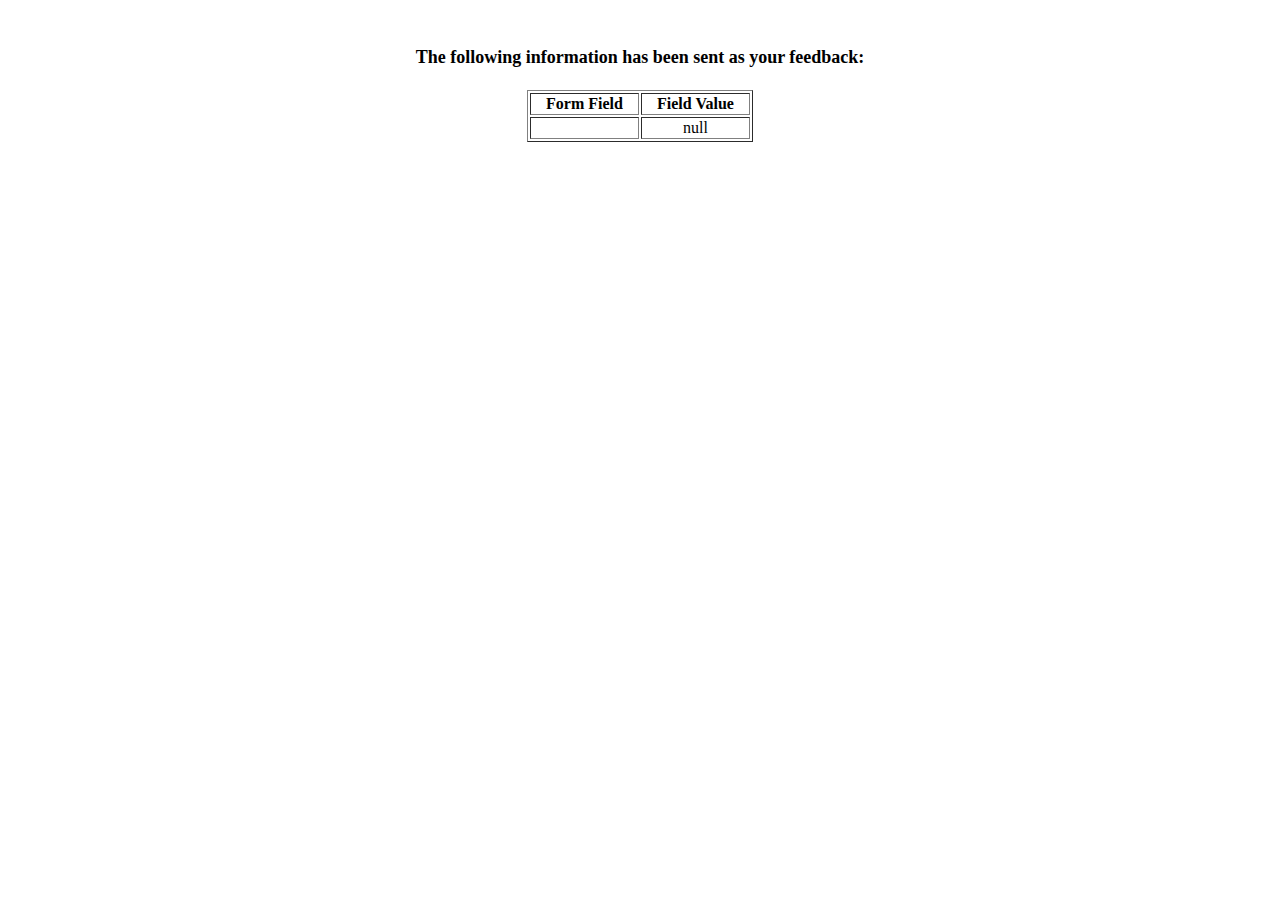
<file: simple_form.html>
<html>
<head>
<title>Feedback Sent</title>
</head>
<body>
<p align=center>&nbsp;</p>
<h1 align=center><font size="+1">The following information has been sent as your
  feedback:</font></h1>

<table border="1" align=center width="226">
  <tr>
    <th align="center">Form Field</th>
    <th align="center">Field Value</th>
  </tr>

<script language="javascript">
var args = location.search.substr(1).split('&');
for (var i = 0; i < args.length; ++i) {
  var parts = args[i].split('=');
  if (parts != null) {
    var field = parts[0];
    var value = parts[1];
    if (value == null) {
      value = "null"
    }
    else {
      value = '"' + unescape(value.replace(/\+/g, ' ')) + '"';
    }

    document.writeln('<tr><td align="center">' + field + '</td>');
    document.writeln('<td align="center">' + value + '</td></tr>');
  }
}
</script>

<noscript>
<tr><td>
<p>You need to turn on Javascript in your browser.</p>

<p>In Microsoft Internet Explorer 4 or greater:</p>
<ul>
<li>From the "Tools" menu (in IE 4, it's the "View" menu), select "Internet Options".</li>
<li>Click on the "Security" tab.</li>
<li>Click on the "Custom Level" button. (In IE 4, select "Custom"
and then click on "Settings...".)</li>
<li>Under "Active scripting" make sure "Enable" is selected.</li>
</ul>

<p>In Netscape version 4 or greater:</p>
<ul>
<li>From the <b>Edit</b> menu, select <b>Preferences</b>.</li>
<li>In the <b>Category</b> list on the left, click on the word "Advanced".</li>
<li>In the panel on the right, make sure "Enable JavaScript" is checked.</li>
<li>Click the <b>OK</b> button.</li>
</ul>

</td></tr>
</noscript>

</table>
</body>
</html>
</file>
<file: styles/styles.css>
.content {
    width: 1200px;
    margin: auto;
}

.logo > img{
    display: inline-block;
    width: 150px;
    margin: 50px;
}
h1{
    display: inline-block;
    position: absolute;
    top: 90px;
    left: 350px;
}
.box{
    display: inline-block;
    position: relative;
    left: 250px;
    bottom: 50px;

}

.boy > img{
    display: inline-block;
    margin-left: 20px;
    width: 200px;
}
h2{
    font-size: 1.8em;
    font-weight: bold;
    position: relative;
    bottom: 350px;
    left: 280px;
}
.paragraphs{
    position: absolute;
    top: 350px;
    left: 350px;
}
.enter{
    margin-left: 20px;
    margin-bottom: 20px;
}
.space{
    margin-left: 20px;
    margin-bottom: 20px;
}
.line{
    margin-left: 20px;
}
a{
    text-decoration: underline;
}
.mission{
    position: relative;
    bottom: 110px;
    left: 20px;
}
.vision{
    position: relative;
    bottom: 110px;
    left: 20px;
}
.gi{
    position: relative;
    bottom: 110px;
    left: 20px;
}
h3{
    position: relative;
    bottom: 100px;
    left: 20px;
}

a{
    text-decoration-line: underline;
}
.active{
    color: black;
    text-decoration-line: none;

} 
.image1{
    display: none;
}

.subtitle{
    display: none;
}
.events{
    display: inline-block;
    position: absolute;
    top: 300px;
    left: 300px;
}
.imago > img{
    display: none;
}
.logus > img{
    display: none
}
.boys > img{
    display: none;
}
</file>
<file: styles/nysl_1.css>
.content {
    width: 1000px;
    margin: auto;
    margin-top: 30px;
    margin-left: 50px;
}

.image1 > img {
    width: 1100px;
    height: 300px;
}

h2 {
    background-color: black;
    color: white;
    width: 1100px;
    margin-left: auto;
    margin-right: auto;
    text-align: center;
    position: relative;
    bottom: 95px;

}

h1 {
    position: relative;
    bottom: 220px;
    left: 250px;
    color: black;

}

.logo > img {
    width: 125px;
    position: absolute;
    left: 900px;
    top: 250px;
    z-index: 2;
}

.nav {
    display: inline-block;
    position: absolute;
    top: 400px

}

.paragraphs {
    display: inline-block;
    margin-left: 150px;
    position: absolute;
    bottom: 90px;
}

a {
    display: block;
    margin-bottom: 20px;
    margin-top: 20px;
    
}

.enter {
    margin-bottom: 20px
}

.space {
    margin-bottom: 20px;
}

.line {
    margin-bottom: 20px;
}

h3 {
    position: relative;
    top: 140px;
}

.mission {
    position: relative;
    top: 120px;
}

.vision {
    position: relative;
    top: 120px;
}

.gi {
    position: relative;
    top: 120px;
}

.events{
    display: inline-block;
    margin-left: 150px;
    position: absolute;
    bottom: 150px;

}
.boy > img{
    display: none;
}
span{
    display: none;
}
.girls{
    display: none;
}
.imago > img{
    display: none;
}
.logus > img{
    display: none
}
.boys > img{
    display: none;
}
</file>
<file: styles/nysl_2.css>
.content {
    width: 1000px;
    margin: auto;
    margin-top: 80px;
    margin-left: 50px;
 
}
h1{
    margin-left: 10px;
    color: black;
    position: absolute;
    top: 20px;  
}

.image1 > img{
    width: 1100px;
    height: 300px;
    
}
.nav{
    position: relative;
    bottom: 320px;
    left:10px;
    z-index: 2;
    
}

h2{
    background-color: black;
    color: white;
    width: 1100px;
    margin-left: auto;
    margin-right: auto;
    text-align: center;
    position: relative;
    bottom: 50px;
}

.paragraphs {
    display: inline-block;
    margin-left: 200px;
    position: absolute;
    top: 480px;
    
}

.enter {
    margin-bottom: 20px

}

.space {
    margin-bottom: 20px;
}

.line{
    margin-bottom: 20px;
}
.logo > img {
    display: inline-block;
    width: 125px;
    position: absolute;
    top: 500px;
    text-align: left;  
}
.logus > img{
    display: none
}

.box{
    display: inline-block;
    margin-right: 15px;
    color: aqua;
    background-color: olivedrab;
    box-shadow: 3px 3px black;
    font-size: 18px;
    position: relative;
    left: 800px;
   
}
.box{
    display: inline-block;
    margin-right: 15px;
    background-color: olivedrab;
    box-shadow: 3px 3px black;
    font-size: 18px;
    
}

.box{
    display: inline-block;
    background-color: #033949;
    background-color: olivedrab;
    box-shadow: 3px 3px black;
    font-size: 18px;
}

.active{
    background-color: darkgoldenrod;
}

a focus{
    background-color: darkgoldenrod;
}
a hover{
    background-color: darkgoldenrod;
}
a{
    color: whitesmoke;
    text-decoration: none;
}
.events{
    display: inline-block;
    margin-left: 200px; 
    margin-top: 30px;
}
p a{
    color: darkblue;  
}
.boy > img{
    display: none;
}
span{
    display: none;
}

.girls{
    display: none;
}
.imago > img{
    display: none;
}
.boys > img{
    display: none;
}
</file>
<file: styles/nysl_3.css>
.content {
    width: 1000px;
    margin: auto;
    margin-top: 80px;
    margin-left: 50px;
    margin-bottom: 100px;
}
h1{
    margin-left: 10px;
    color: #033949;
    position: relative;
    bottom: 370px;
}

.image1 > img{
    display: none;
    width: 1100px;
    height: 300px;
    
}
.imago > img{
    display: inline-block;
    width: 1300px;
    height: 300px;
}
.nav{
    position: relative;
    bottom: 380px;
    left:270px;
    z-index: 2;
    
}

h2{
    background-color: #033949;
    color: white;
    width: 1300px;
    margin-left: auto;
    margin-right: auto;
    text-align: center;
    position: relative;
    bottom: 130px;
}
.subtitle > h2{
    position: relative;
    bottom: 350px;
}
.paragraphs {
    display: inline-block;
    margin-left: 250px;
    position: absolute;
    top: 480px;     
    
}

.enter{
    margin-bottom: 20px;


}

.space{
    margin-bottom: 20px;
}

.line{
    margin-bottom: 20px;
}
.logo > img{
    display: none;
    width: 125px;
    position: absolute;
    top: 500px;
    text-align: left; 
    
}
.logus > img{
    display: inline-block;
    width: 225px;
    position: absolute;
    top: 115px;
}
 

.box{
    display: inline-block;                
    margin-right: 15px;
    background-color: #033949;
    box-shadow: 2px 2px darkblue;
    font-size: 20px;
      
}

.box{
    display: inline-block;
    margin-right: 10px;
    background-color: #033949;
    box-shadow: 2px 2px darkblue;
    font-size: 20px;
    
    
}

.box{
    display: inline-block;
    background-color: #033949;
    box-shadow: 2px 2px darkblue;
    font-size: 20px;
}

.active{
    background-color: lightslategray;
}

a:focus{
    background-color: lightblue;
}
a:hover{
    background-color: lightslategray;
}

a {
    color: white;
    text-decoration: none;
}
.boy > img{
    display: inline-block;
    width: 200px;
    position: absolute;
    top: 450px;
}
.girls > img{
    display: none;
}
.boys > img{
    width: 300px;
    height: 200px;
}
h3{
    margin-left: 100px;
    font-size: 20px;
}
.mission{
    margin-left: 100px;
}
.vision{
    margin-left: 100px;
}
.gi{
    margin-left: 100px;
}
.events{
    display: inline-block;
    margin-left: 300px;
}
p a{
    color: blue;
}
h4{
    font-size: 18px;
    margin: 0px;
    margin-bottom: 2px;
    margin-top: 20px;
}
ul{
    width: 700px;
    padding-left: 10px;
    margin: 2px;
    list-style: square;
    margin-left: 20px;
}
ol{
    width: 700px;
    margin: 20px; 
    margin-top: 5px;
    margin-right: 20px;
}
.ordered > ol{
    list-style-type: circle;
    margin-left: 20px;
}
dd{
    margin-bottom: 10px;
    margin-top: 10px;
    margin-right: 300px;

}
.paragraphs p{
    font-size: 20px;
    text-align-last: left;
    margin-left: 150px;
}

thead{
    text-decoration: underline;
}
td{
    text-align: left;
    padding: 35px;
    padding-bottom: 2px;
    padding-top: 2px;
}

tr {
    text-align: center;
}
table{
    margin: 20px;
}
tfoot{
    padding: 20px;
}
article > p{
    padding: 10px;
}
td a{
    color: blue;
    text-decoration: underline;
}
em{
    text-decoration: underline;
}

.row{
    position: absolute;
    top: 1350px;  
}

.inline {
    display: inline-block;
    margin: 10px;

}
.row2{
    position: absolute;
    top: 1750px
}
.line2{
    display: inline-block;
    margin: 10px;
}
.bar{
    
  display: none;
}

fieldset{
    padding: 20px;
}
.name{
    margin-bottom: 10px;
}
.address{
    margin-bottom: 10px;
}
.birthday{
    margin-bottom: 10px;
}
.guardian{
    margin-bottom: 10px;
}
.School{
    margin-bottom: 20px;

}
.position{
    width: 178px;
    margin-bottom: 30px;
    margin-top: 10px;
}
.wantplay{
    width: 178px;
    margin-bottom: 30px;
    margin-top: 10px;
}

legend{
    margin-top: 20px;
}
fieldset{
    margin-top: 20px;
    margin-right: 300px;
}
.uniformjersey{
    width: 350px;
    
}

.short{
    width: 350px;
    margin-bottom: 20px;
    position: absolute;
    left: 380px;
    bottom: 290px;
    
    
}
h6{
    font-size: 16px;
    display: inline-block;
    margin-bottom: 1px;
}
h7{
    margin-left: 280px;
    display: inline-block;
    font-size: 16px;
}

.play{
    text-decoration: underline;
    margin-top: 20px
}

.permission{
    margin-top: 20px;
    margin-right: 100px;
}

.submit{
    margin-top: 20px;
    margin-left: 800px;
    
}
</file>
